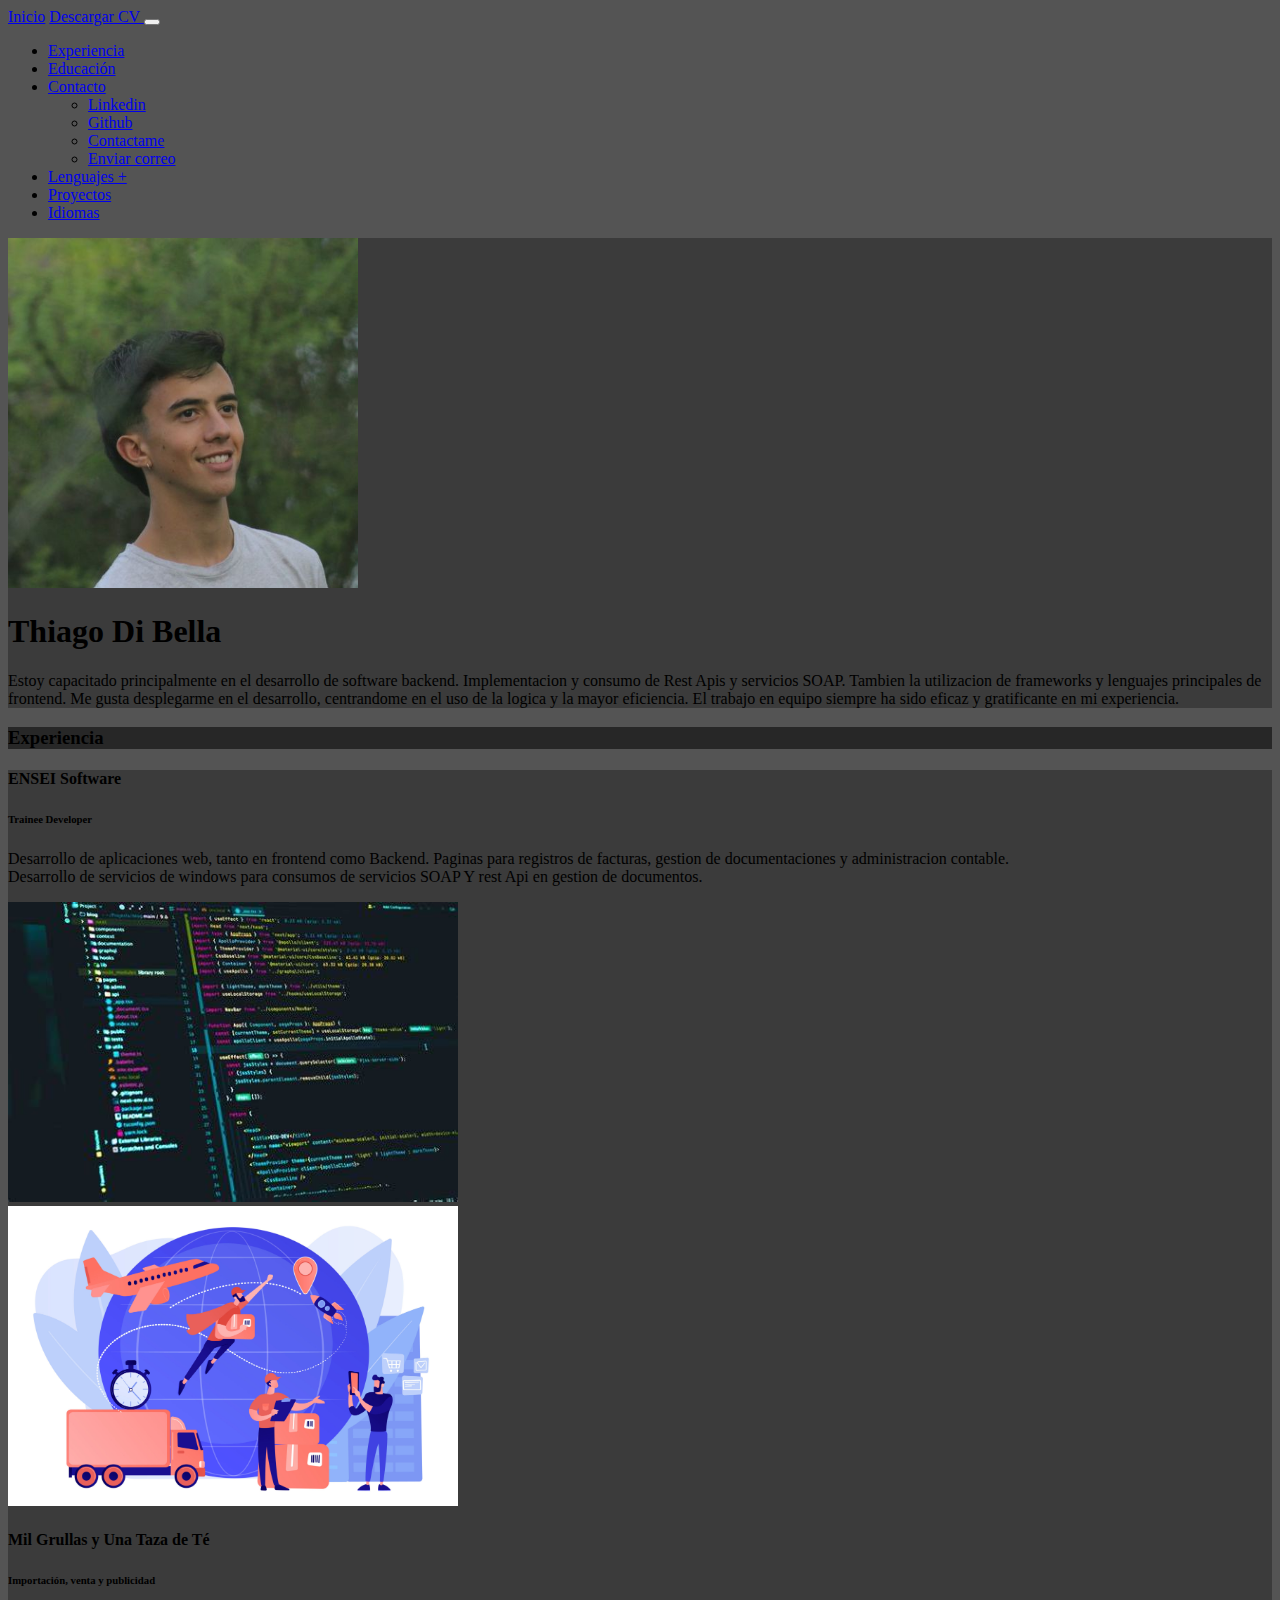
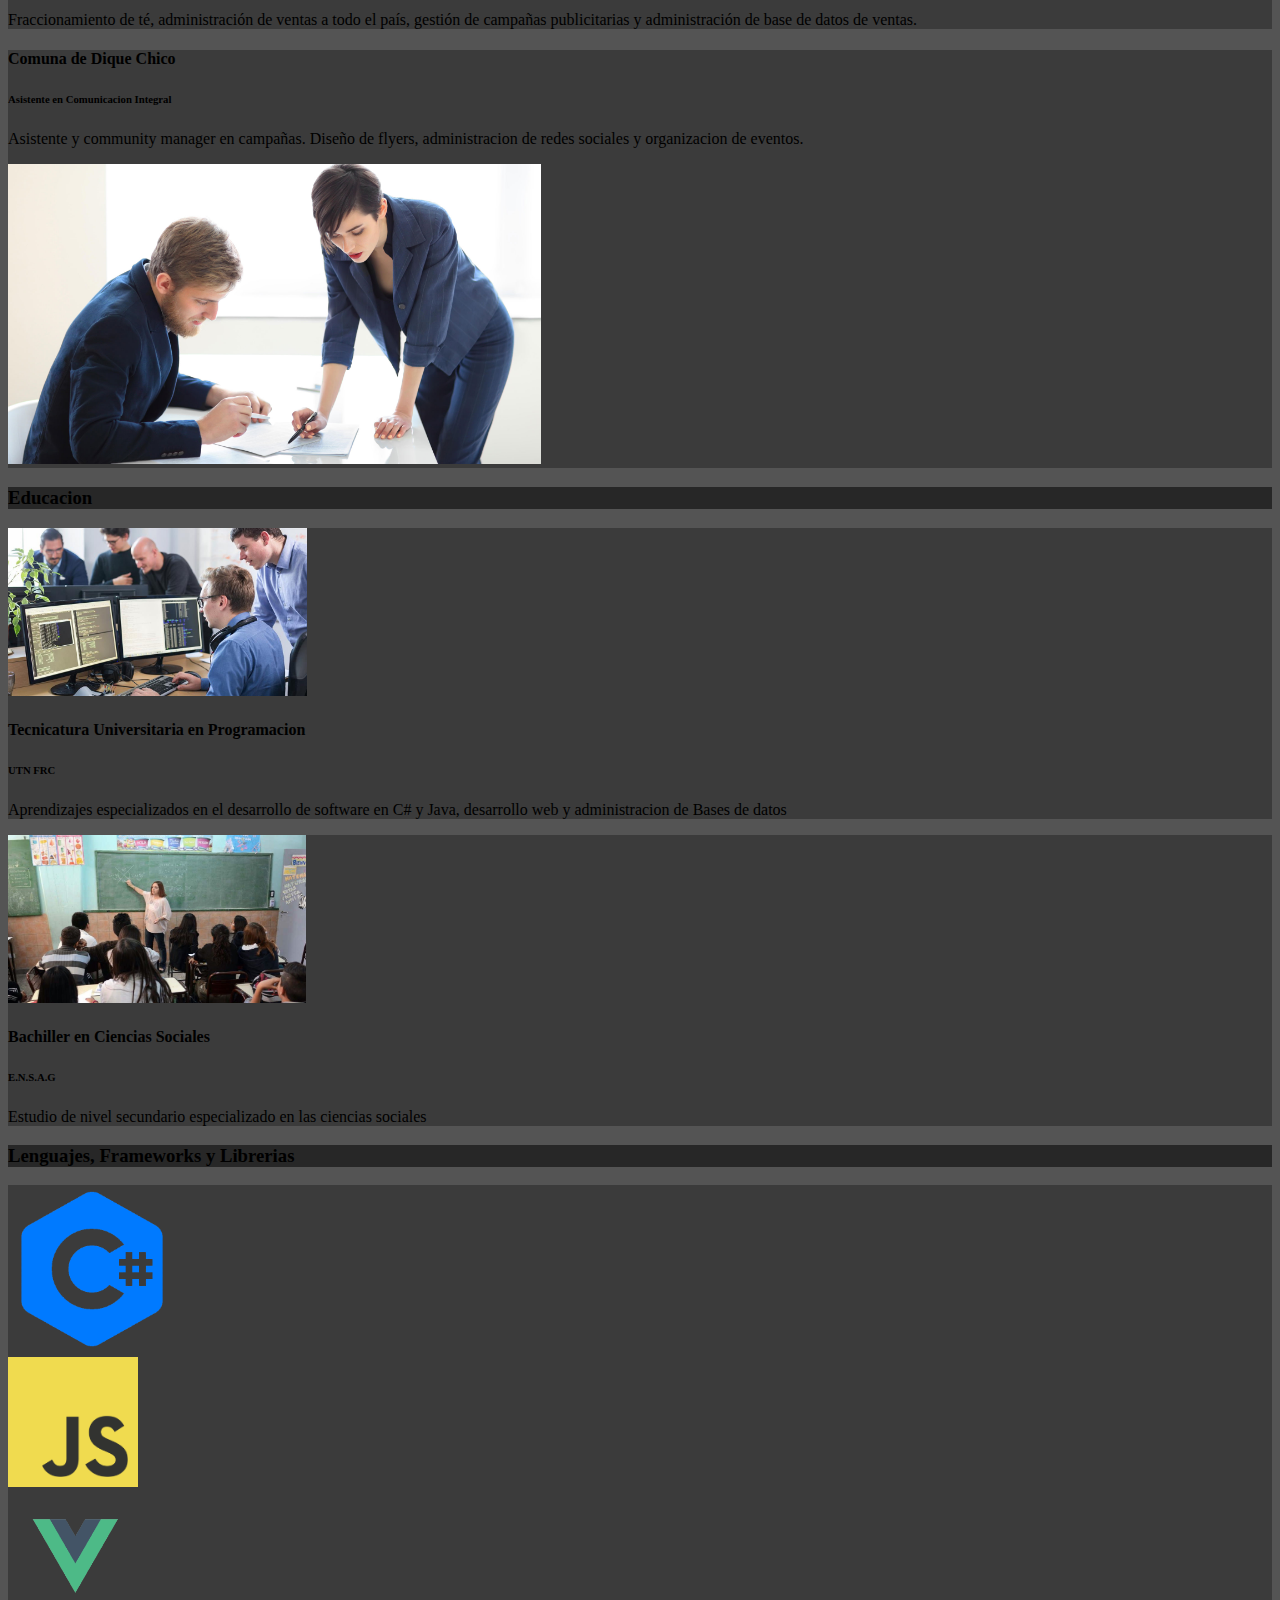
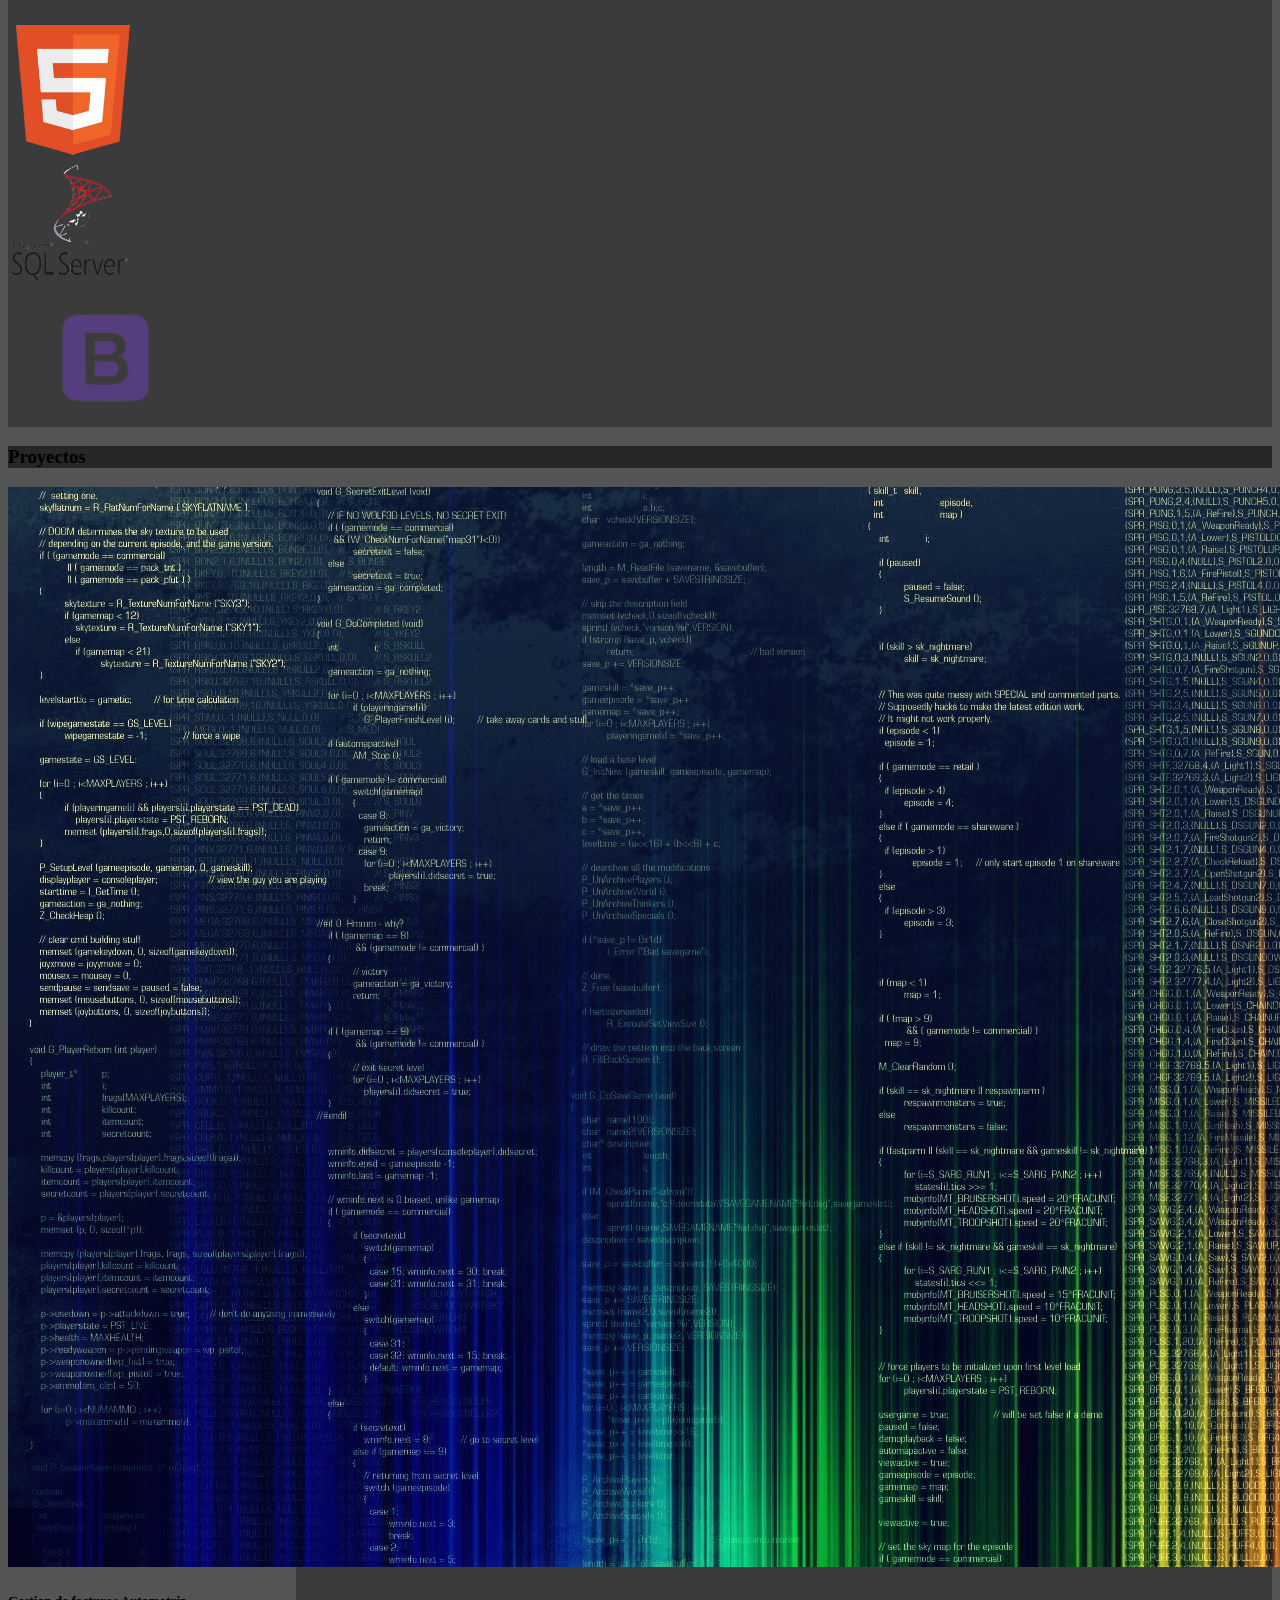
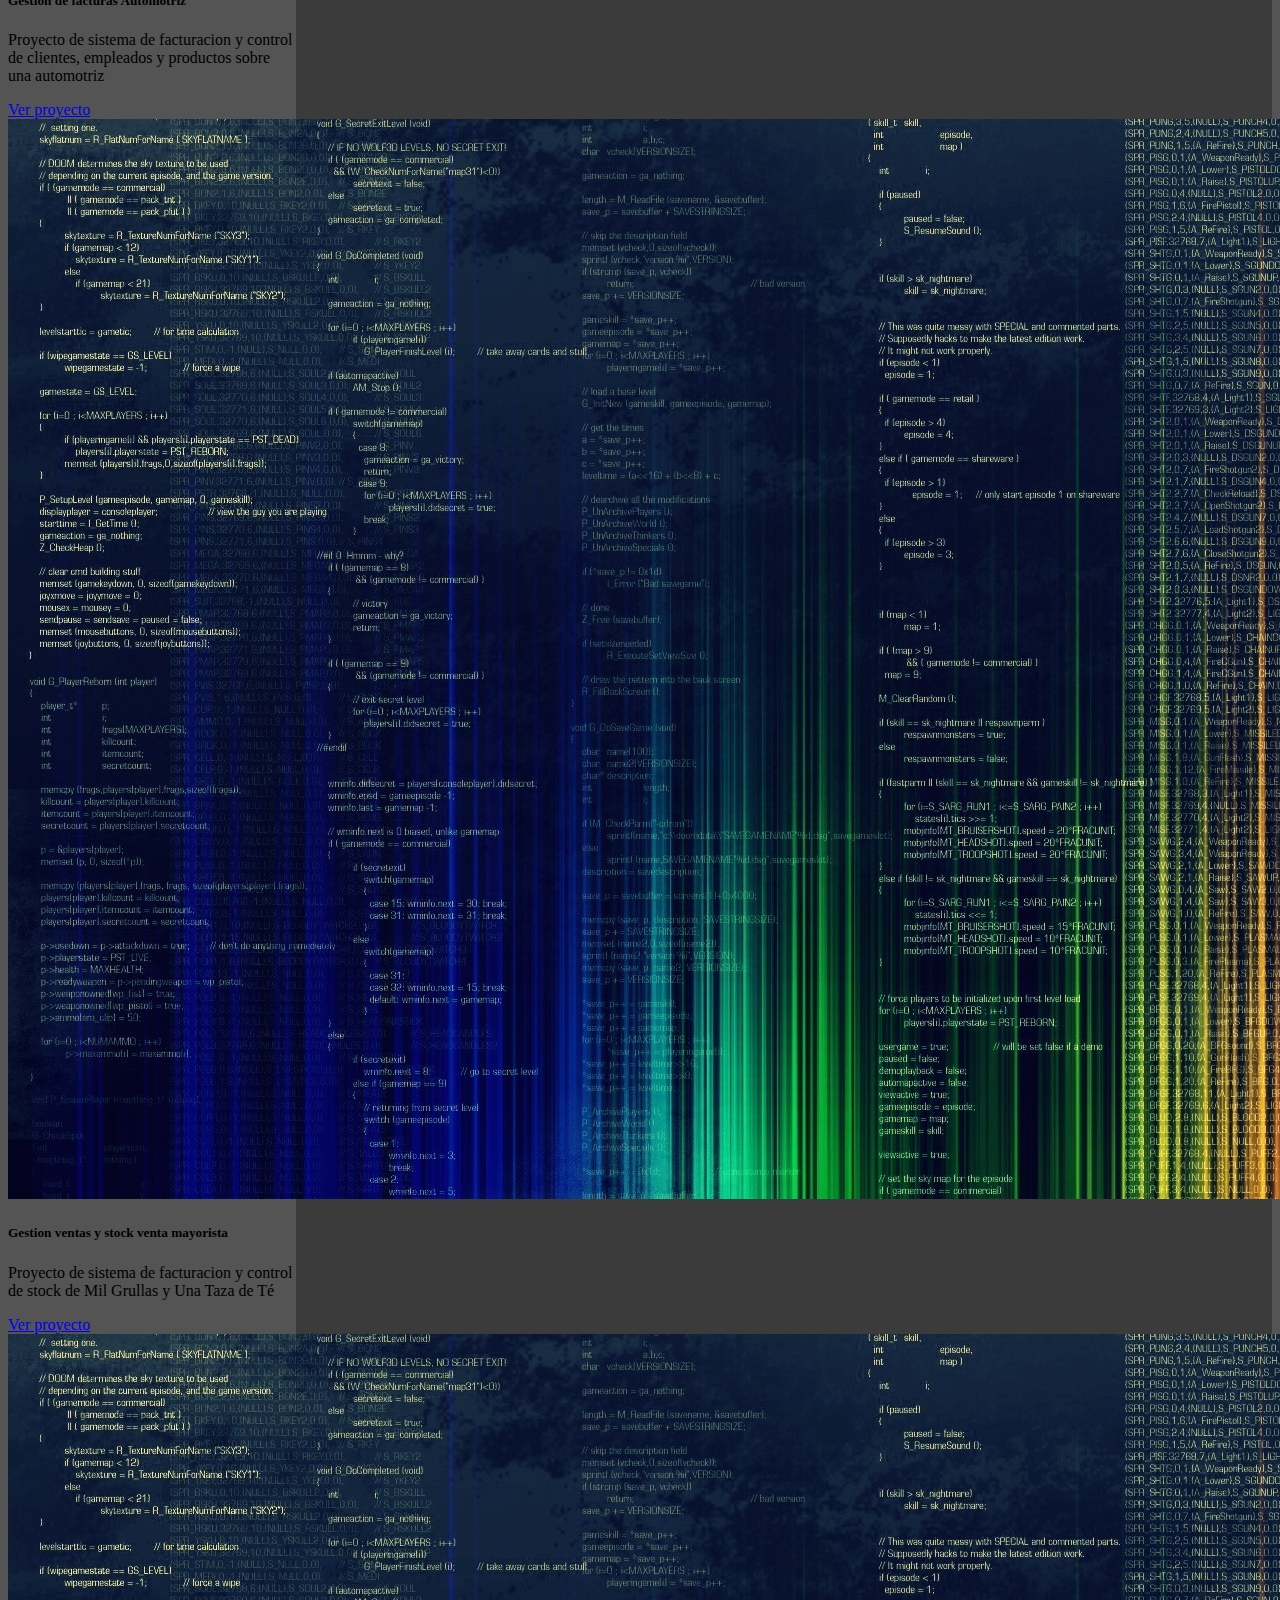
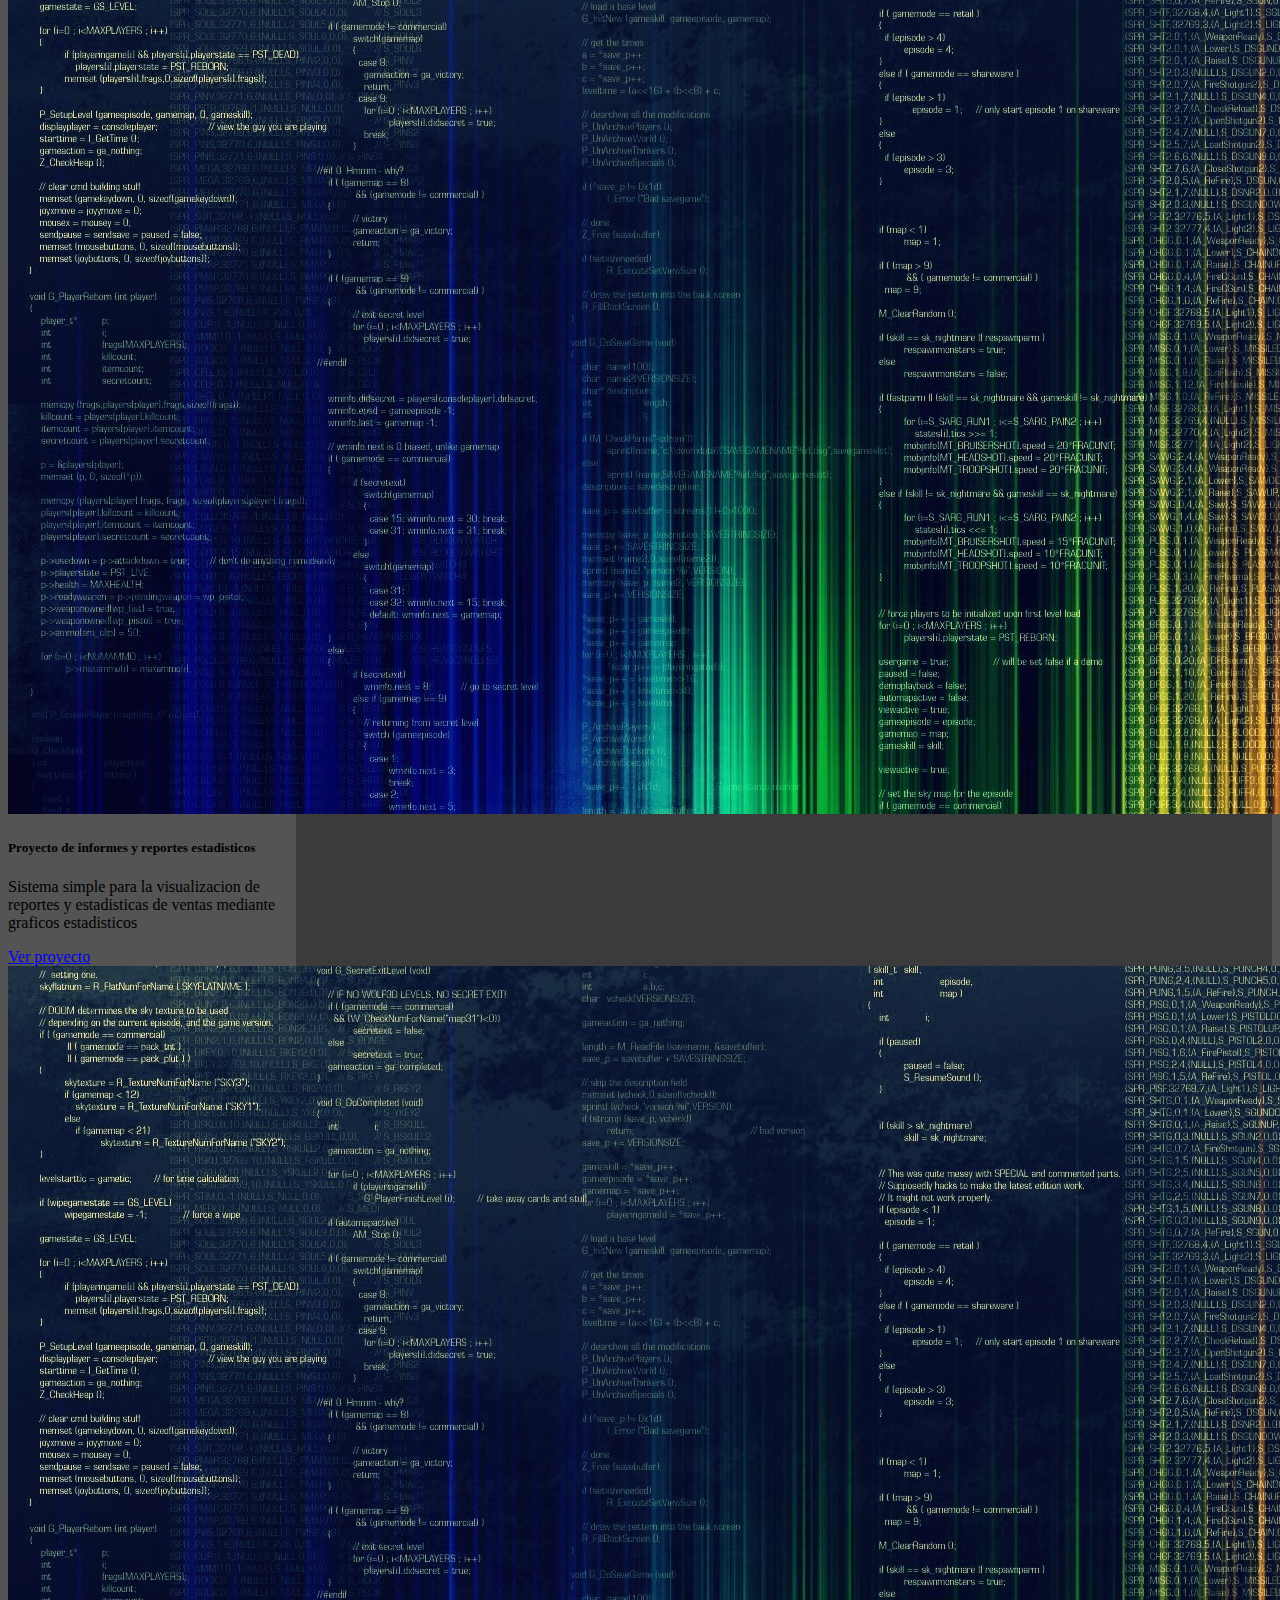
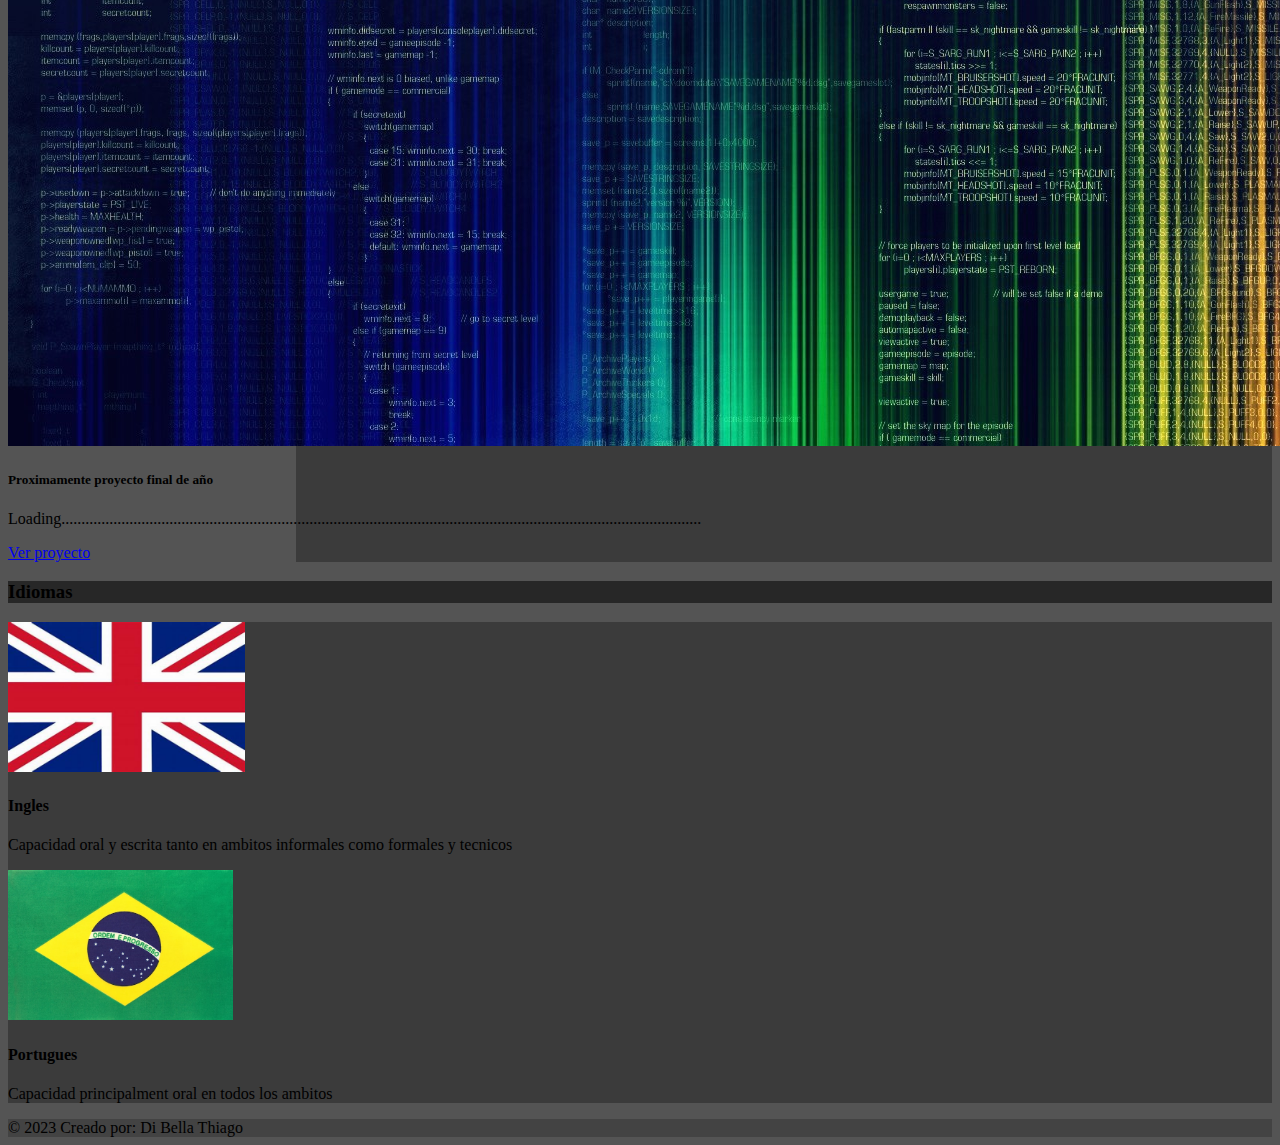
<file: Propio/index.html>
<!doctype html>
<html lang="en">

<head>
    <meta charset="utf-8">
    <meta name="viewport" content="width=device-width, initial-scale=1">
    <title>Curriculum Thiago Di Bella</title>
    <link href="https://cdn.jsdelivr.net/npm/bootstrap@5.3.0-alpha3/dist/css/bootstrap.min.css" rel="stylesheet"
        integrity="sha384-KK94CHFLLe+nY2dmCWGMq91rCGa5gtU4mk92HdvYe+M/SXH301p5ILy+dN9+nJOZ" crossorigin="anonymous">
    <link rel="stylesheet" href="style/style.css">
</head>

<body>
    <script src="https://cdn.jsdelivr.net/npm/bootstrap@5.3.0-alpha3/dist/js/bootstrap.bundle.min.js"
        integrity="sha384-ENjdO4Dr2bkBIFxQpeoTz1HIcje39Wm4jDKdf19U8gI4ddQ3GYNS7NTKfAdVQSZe"
        crossorigin="anonymous"></script>


    <nav class="navbar bg-dark navCustom" data-bs-theme="dark">
        <div class="container-fluid">
            <a class="navbar-brand" href="index.html">Inicio</a>
            <a class="btn btn-secondary" href="resources/Thiago_Di_Bella_CV+(2).pdf" target="_blank">Descargar CV </a>
            <button class="navbar-toggler" type="button" data-bs-toggle="collapse"
                data-bs-target="#navbarSupportedContent" aria-controls="navbarSupportedContent" aria-expanded="false"
                aria-label="Toggle navigation">
                <span class="navbar-toggler-icon"></span>
            </button>
            <div class="collapse navbar-collapse" id="navbarSupportedContent">
                <ul class="navbar-nav me-auto mb-2 mb-lg-0">
                    <li class="nav-item">
                        <a class="nav-link active" aria-current="page" href="#sectExperience">Experiencia</a>
                    </li>
                    <li class="nav-item">
                        <a class="nav-link" href="#sectEducation">Educación</a>
                    </li>
                    <li class="nav-item dropdown">
                        <a class="nav-link dropdown-toggle" href="#" role="button" data-bs-toggle="dropdown"
                            aria-expanded="false">
                            Contacto
                        </a>
                        <ul class="dropdown-menu">
                            <li><a class="dropdown-item"
                                    href="https://www.linkedin.com/in/thiago-di-bella-6171a0245/">Linkedin</a></li>
                            <li><a class="dropdown-item" href="https://github.com/thiagodb0">Github</a></li>
                            <li><a class="dropdown-item" href="contactame.html">Contactame</a></li>
                            <li><a class="dropdown-item" href="mailto:tdibellasonzini@gmail.com">Enviar correo</a>
                            </li>
                        </ul>
                    </li>
                    <li class="nav-item">
                        <a class="nav-link" href="#sectLanguages">Lenguajes +</a>
                    </li>
                    <li class="nav-item">
                        <a class="nav-link" href="#sectProyects">Proyectos</a>
                    </li>
                    <li class="nav-item">
                        <a class="nav-link" href="#sectIdiomas">Idiomas</a>
                    </li>
                   
                </ul>
            </div>
        </div>
    </nav>
    <section class="home movimiento m-2" id="sectHome">
        <div class="container-fluid text-white mt-5 bg-gray rounded center-vertical shadow mb-2"
            style="background-color: rgb(59, 59, 59);">
            <div class="row">
                <div class="col-lg-4">
                    <img class="img img-fluid rounded imgProfile" src="resources/Profile.jpg" alt="">
                </div>
                <div class="col-lg-7 p-2">
                    <h1 class="mt-5">Thiago Di Bella</h1>
                    <p>Estoy capacitado principalmente en el desarrollo de software backend.
                        Implementacion y consumo de Rest Apis y servicios SOAP.
                        Tambien la utilizacion de frameworks y lenguajes principales de frontend. Me gusta
                        desplegarme en el desarrollo, centrandome en el uso de la logica y la mayor eficiencia. El trabajo en equipo siempre ha sido eficaz y gratificante en mi experiencia.
                    </p>
                </div>
            </div>
        </div>
    </section>
    <section class="experience" id="sectExperience">
        <div class="container-fluid text-white mt-5 bg-gray rounded center-vertical shadow"
            style="background-color: rgb(39, 39, 39)">
            <div class="row">
                <div class="col-lg-8 p-2">
                    <h3>Experiencia</h3>
                </div>
            </div>
        </div>
    </section>


    <section class="ensei movimiento m-2">
        <div class="container-fluid text-white mt-5 bg-gray rounded center-vertical shadow"
            style="background-color: rgb(59, 59, 59);">
            <div class="row align-items-center">
                <div class="col-lg-8 p-2">
                    <h4>ENSEI Software</h4>
                    <h6>Trainee Developer</h6>
                    <p>Desarrollo de aplicaciones web, tanto en frontend como Backend. Paginas para registros de
                        facturas, gestion de documentaciones y administracion contable. <br>
                        Desarrollo de servicios de windows para consumos de servicios SOAP Y rest Api en gestion de
                        documentos.
                    </p>
                </div>
                <div class="col-lg-4">
                    <img class="img img-fluid rounded imgExperience mb-0" src="resources/desarrolloSoft.jpeg" alt="">
                </div>
            </div>
        </div>
    </section>
    <section class="milgrullas movimiento m-2">
        <div class="container-fluid text-white mt-5 bg-gray rounded center-vertical shadow"
            style="background-color: rgb(59, 59, 59);">
            <div class="row align-items-center">
                <div class="col-lg-4">
                    <img class="img img-fluid rounded imgExperience mb-0" src="resources/comercioX.jpeg" alt="">
                </div>
                <div class="col-lg-8 p-2">
                    <h4>Mil Grullas y Una Taza de Té</h4>
                    <h6>Importación, venta y publicidad</h6>
                    <p>Fraccionamiento de té, administración de ventas a todo el país, gestión de campañas
                        publicitarias y administración de base de datos de ventas.
                    </p>
                </div>
            </div>
        </div>
    </section>

    <section class="diqueChico movimiento m-2">
        <div class="container-fluid text-white mt-5 bg-gray rounded center-vertical shadow"
            style="background-color: rgb(59, 59, 59);">
            <div class="row align-items-center">
                <div class="col-lg-8 p-2">
                    <h4>Comuna de Dique Chico</h4>
                    <h6>Asistente en Comunicacion Integral</h6>
                    <p>Asistente y community manager en campañas. Diseño de flyers, administracion de redes sociales y
                        organizacion de eventos.
                    </p>
                </div>
                <div class="col-lg-4">
                    <img class="img img-fluid rounded imgExperience mb-0" src="resources/diqueChico.jpg" alt="">
                </div>
            </div>
        </div>
    </section>

    <section class="educacion" id="sectEducation">
        <div class="container-fluid text-white mt-5 bg-gray rounded center-vertical shadow"
            style="background-color: rgb(39, 39, 39)">
            <div class="row">
                <div class="col-lg-8 p-2">
                    <h3>Educacion</h3>
                </div>
            </div>
        </div>
    </section>


    <section class="Universidad movimiento m-2">
        <div class="container-fluid text-white mt-5 bg-gray rounded center-vertical shadow"
            style="background-color: rgb(59, 59, 59);">
            <div class="row align-items-center">
                <div class="col-lg-4">
                    <img class="img img-fluid rounded imgEducation mb-0" src="resources/progr_facul.jpg" alt="">
                </div>
                <div class="col-lg-8 p-2">
                    <h4>Tecnicatura Universitaria en Programacion</h4>
                    <h6>UTN FRC</h6>
                    <p>Aprendizajes especializados en el desarrollo de software en C# y Java, desarrollo web y
                        administracion de Bases de datos
                    </p>
                </div>
            </div>
        </div>
    </section>
    <section class="secundaria movimiento m-2">
        <div class="container-fluid text-white mt-5 bg-gray rounded center-vertical shadow"
            style="background-color: rgb(59, 59, 59);">
            <div class="row align-items-center">
                <div class="col-lg-4">
                    <img class="img img-fluid rounded imgEducation mb-0" src="resources/secundaria.jpg" alt="">
                </div>
                <div class="col-lg-8 p-2">
                    <h4>Bachiller en Ciencias Sociales</h4>
                    <h6>E.N.S.A.G</h6>
                    <p>Estudio de nivel secundario especializado en las ciencias sociales
                    </p>
                </div>
            </div>
        </div>
    </section>

    <section class="lenguajes" id="sectLanguages">
        <div class="container-fluid text-white mt-5 bg-gray rounded center-vertical shadow"
            style="background-color: rgb(39, 39, 39)">
            <div class="row">
                <div class="col-lg-8 p-2">
                    <h3>Lenguajes, Frameworks y Librerias</h3>
                </div>
            </div>
        </div>
    </section>

    <section class="languagesList movimiento m-2">
        <div class="container-fluid text-white mt-5 bg-gray rounded center-vertical shadow"
            style="background-color: rgb(59, 59, 59);">
            <div class="row align-items-center">
                <div class="col-lg-2">
                    <img class="img img-fluid rounded imgEducation mb-0"
                        src="resources/png-clipart-c-logo-c-programming-language-computer-icons-computer-programming-programming-miscellaneous-blue-removebg-preview (1).png"
                        alt="">
                </div>
                <div class="col-lg-2">
                    <img class="img img-fluid rounded imgJs mb-0" src="resources/JavaScript_Logo.png" alt="">
                </div>
                <div class="col-lg-2">
                    <img class="img img-fluid rounded imgJs mb-0" src="resources/vuelOGO.png" alt="">
                </div>
                <div class="col-lg-2">
                    <img class="img img-fluid rounded imgJs mb-0" src="resources/htmlLogo.png" alt="">
                </div>
                <div class="col-lg-2">
                    <img class="img img-fluid rounded imgJs mb-0" src="resources/SQLLogo.png" alt="">
                </div>
                <div class="col-lg-2">
                    <img class="img img-fluid rounded imgJs mb-0" src="resources/BostLogo.png" alt="">
                </div>
            </div>

        </div>
    </section>



    <section class="proyects" id="sectProyects">
        <div class="container-fluid text-white mt-5 bg-gray rounded center-vertical shadow"
            style="background-color: rgb(39, 39, 39)">
            <div class="row">
                <div class="col-lg-8 p-2">
                    <h3>Proyectos</h3>
                </div>
            </div>
        </div>
    </section>

    <section class="proyectsList movimiento m-2">
        <div class="container-fluid text-white mt-5 bg-gray rounded center-vertical shadow"
            style="background-color: rgb(59, 59, 59);">
            <div class="row align-items-center">
                <div class="col-lg-3">
                    <div class="card" style="max-width: 18rem; background-color:#545454 ;">
                        <img src="resources/coding.jpeg" class="card-img-top" alt="...">
                        <div class="card-body">
                            <h5 class="card-title text-white">Gestion de facturas Automotriz</h5>
                            <p class="card-text text-white">Proyecto de sistema de facturacion y control de clientes,
                                empleados y productos sobre una automotriz</p>
                            <a href="https://github.com/thiagodb0/TP_FINAL_PROGRAMACION" class="btn btn-primary">Ver proyecto</a>
                        </div>
                    </div>
                </div>
                <div class="col-lg-3">
                    <div class="card" style="max-width: 18rem; background-color:#545454 ;">
                        <img src="resources/coding.jpeg" class="card-img-top" alt="...">
                        <div class="card-body">
                            <h5 class="card-title text-white">Gestion ventas y stock venta mayorista</h5>
                            <p class="card-text text-white">Proyecto de sistema de facturacion y control de stock de Mil Grullas y Una Taza de Té</p>
                            <a href="#" class="btn btn-primary">Ver proyecto</a>
                        </div>
                    </div>
                </div>
                <div class="col-lg-3">
                    <div class="card" style="max-width: 18rem; background-color:#545454 ;">
                        <img src="resources/coding.jpeg" class="card-img-top" alt="...">
                        <div class="card-body">
                            <h5 class="card-title text-white">Proyecto de informes y reportes estadisticos</h5>
                            <p class="card-text text-white">Sistema simple para la visualizacion de reportes y estadisticas de ventas mediante graficos estadisticos</p>
                            <a href="https://github.com/thiagodb0/TP_FINAL_GRUPO16" class="btn btn-primary">Ver proyecto</a>
                        </div>
                    </div>
                </div>
                <div class="col-lg-3">
                    <div class="card" style="max-width: 18rem; background-color:#545454 ;">
                        <img src="resources/coding.jpeg" class="card-img-top" alt="...">
                        <div class="card-body">
                            <h5 class="card-title text-white">Proximamente proyecto final de año</h5>
                            <p class="card-text text-white">Loading................................................................................................................................................................</p>
                            <a href="#" class="btn btn-primary">Ver proyecto</a>
                        </div>
                    </div>
                </div>
             </div>
                
            </div>
        </div>
    </section>

    <section class="Idiomas" id="sectIdiomas">
        <div class="container-fluid text-white mt-5 bg-gray rounded center-vertical shadow"
            style="background-color: rgb(39, 39, 39)">
            <div class="row">
                <div class="col-lg-8 p-2">
                    <h3>Idiomas</h3>
                </div>
            </div>
        </div>
    </section>

    <section class="idiomas movimiento m-2">
        <div class="container-fluid text-white mt-5 bg-gray rounded center-vertical shadow"
            style="background-color: rgb(59, 59, 59);">
            <div class="row align-items-center">
                <div class="col-lg-2">
                    <img class="img img-fluid rounded imgIdiomas mb-0" src="resources/ingles.jpeg" alt="">
                </div>
                <div class="col-lg-3 p-1">
                    <h4>Ingles</h4>
                    <p>Capacidad oral y escrita tanto en ambitos informales como formales y tecnicos
                    </p>
                </div>
                <div class="col-lg-2 ml-3">
                    <img class="img img-fluid rounded imgIdiomas mb-0" src="resources/brasil.jpg" alt="">
                </div>
                <div class="col-lg-3 p-1">
                    <h4>Portugues</h4>
                    <p>Capacidad principalment oral en todos los ambitos
                    </p>
                </div>
            </div>
        </div>
    </section>

    

    <footer class="bg-gray text-center text-white footer mt-5">

        <div class="text-center p-3" style="background-color: rgba(0, 0, 0, 0.2);">
            © 2023 Creado por: Di Bella Thiago
        </div>
        </section>

    </footer>


</body>

</html>
</file>
<file: Propio/style/style.css>
body {
    background-color: #545454;
}

.custom-img {
    max-height: 300px; /* Ajusta el valor según tus necesidades */
    object-fit: cover;
  }

  .card {
    background-color: #878686;
  }

  .btnCustom {
    background-color: #545454;
    border-color: #878686;
  }
  
 .imgProfile {
  max-height: 350px;
 }
 .homeCont {
  background-color: #545454;
 }

 .imgExperience {
  max-height: 300px;
 }

 .imgEducation {
  max-height: 168px;
  max-width: 300px;
 }

 .imgLanguages {
  max-height: 150px;
  max-width: 250px;
 }
 .imgJs {
  max-height: 130px;
  max-width: 230px;
 }

 .movimiento {
  transition: transform 0.3s ease-in-out;
}

/* Estilos al pasar el mouse por encima */
.movimiento:hover {
  transform: scale(1.015);
}

.imgIdiomas {
  max-height: 150px;
}
</file>
